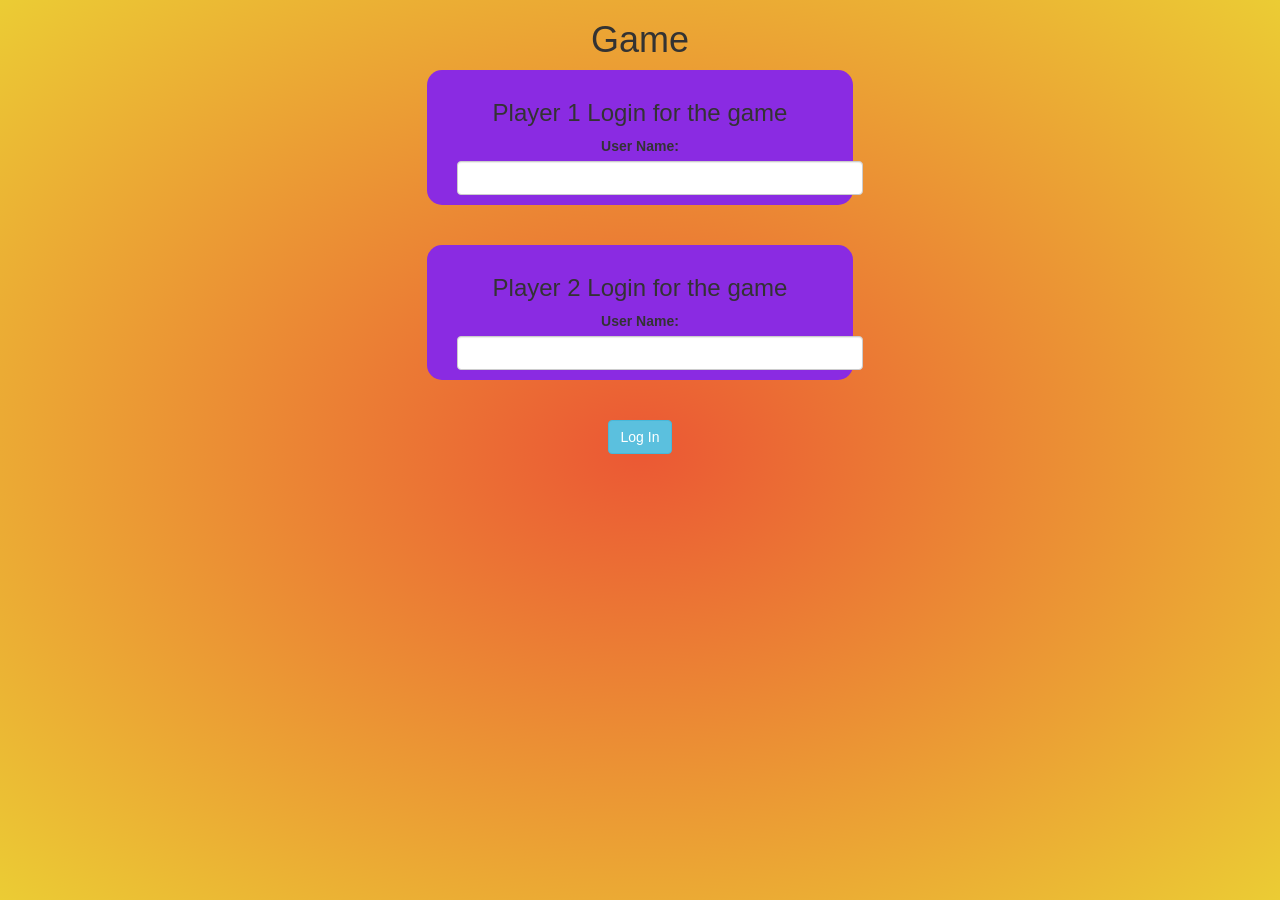
<file: index.html>
<html>
<head>
	<title>Maths Quiz</title>

<meta name="viewport" content="width=device-width, initial-scale=1">
<link rel="stylesheet" href="https://maxcdn.bootstrapcdn.com/bootstrap/3.4.0/css/bootstrap.min.css">
<script src="https://ajax.googleapis.com/ajax/libs/jquery/3.4.1/jquery.min.js"></script>
<script src="https://maxcdn.bootstrapcdn.com/bootstrap/3.4.0/js/bootstrap.min.js"></script>

<link rel="stylesheet" href="style.css"> 
	
</head>
<body>
<center>
<h1>Game</h1>	
<div class="col-lg-4 col-sm-8 col-xs-11 div1">
<h3>Player 1 Login for the game</h3>
<label>User Name:</label>
<input  id="player1_name" class="form-control">
</div>
<br><br>
<div class="col-lg-4 col-sm-8 col-xs-11 div2">
	<h3>Player 2 Login for the game</h3>
	<label>User Name:</label>
	<input type="text" id="player2_name" class="form-control">
	<br>
	</div>
<br><br>
<button class="btn btn-info" onclick="addUser()">Log In</button>
</center>


<script src="login.js"></script>
</body>
</html>
</file>
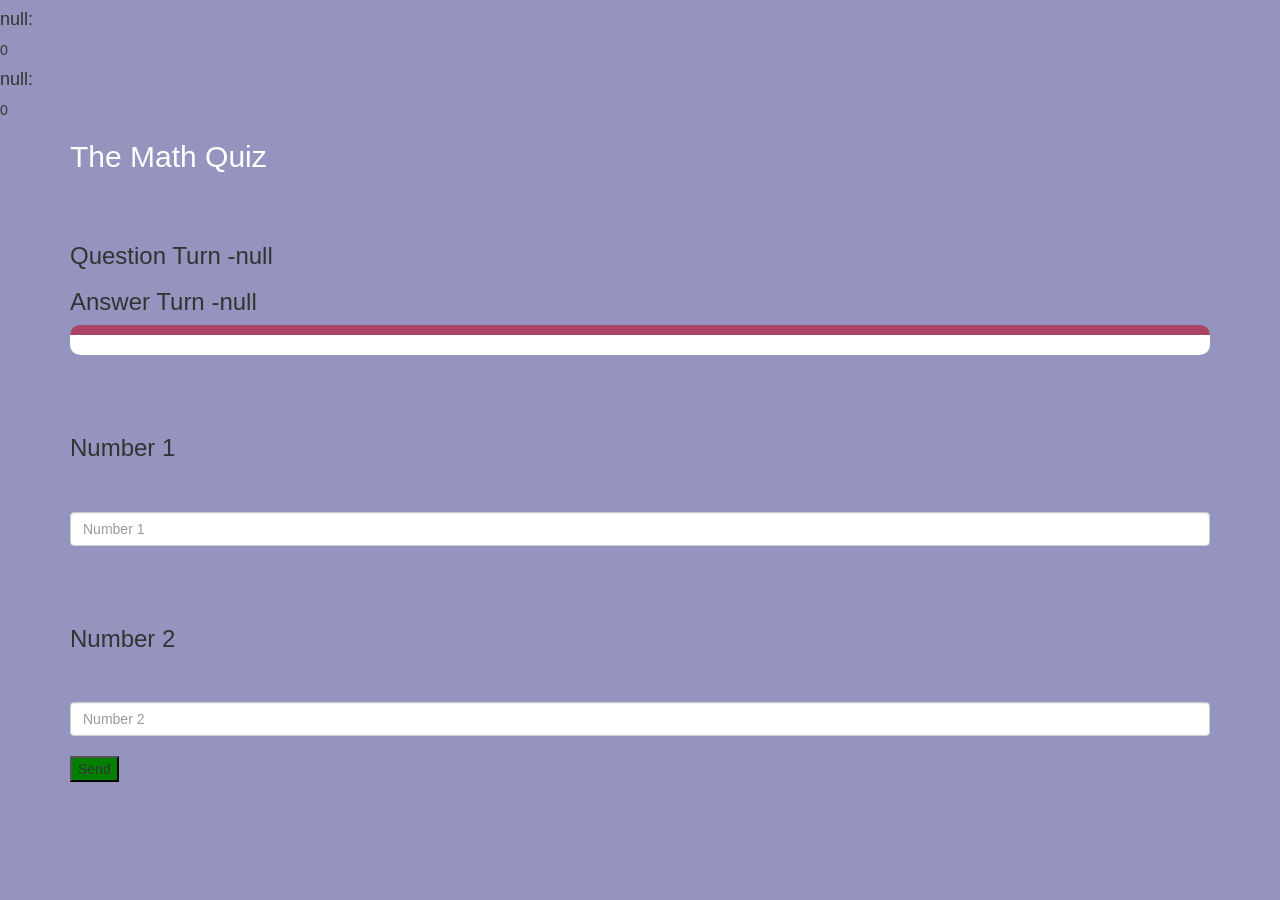
<file: game.html>
<html>

<head>
    <title>Math Quiz</title>
    <link rel="stylesheet" href="https://maxcdn.bootstrapcdn.com/bootstrap/3.4.0/css/bootstrap.min.css">
    <script src="https://ajax.googleapis.com/ajax/libs/jquery/3.4.1/jquery.min.js"></script>
    <script src="https://maxcdn.bootstrapcdn.com/bootstrap/3.4.0/js/bootstrap.min.js"></script>
    <link rel="stylesheet" href="game.css">
    
</head>

<body>
    <h4 id="player1"></h4><span id="score1"></span>
    <br>
    <h4 id="player2"></h4><span id="score2"></span>
    <div class="container">
       
            <h2 style="color: white;">The Math Quiz</h2>
            <br><br>
            <h3 id="player_question"></h3>
            <h3 id="player_answer"></h3>
            <div id="output"></div>
            <br><br><br>
            <h3>Number 1</h3>
            <br><br>
            <input placeholder="Number 1" class="form-control" width="60%" id="number1">
            <br><br><br>
            <h3>Number 2</h3>
            <br><br>
            <input placeholder="Number 2" class="form-control" width="60%" id="number2">
            <br.<br><br>
            <button onclick="send()" style="background-color: green;">Send</button>     
       
        </div>
        <script src="game.js"></script>
</body>

</html>
</file>
<file: style.css>
body
{
	background: radial-gradient(#eb5834,#eb9234,#ebcc34);	
}

	.div1 , .div2
	{
		background:blueviolet;
		
		padding: 10px;
		float: none;
		border-radius: 15px;
	}


#player1_name , #player2_name
{
	display: inline-block;
	margin-left: 20px;
}
</file>
<file: game.css>
#output
{
background: white;
border-radius: 10px;
border-top: 10px solid #AA4465;
padding: 10px;
float: none;
text-align: left;     
}
body{
background-color:rgb(148, 148, 190);
   
}
</file>
